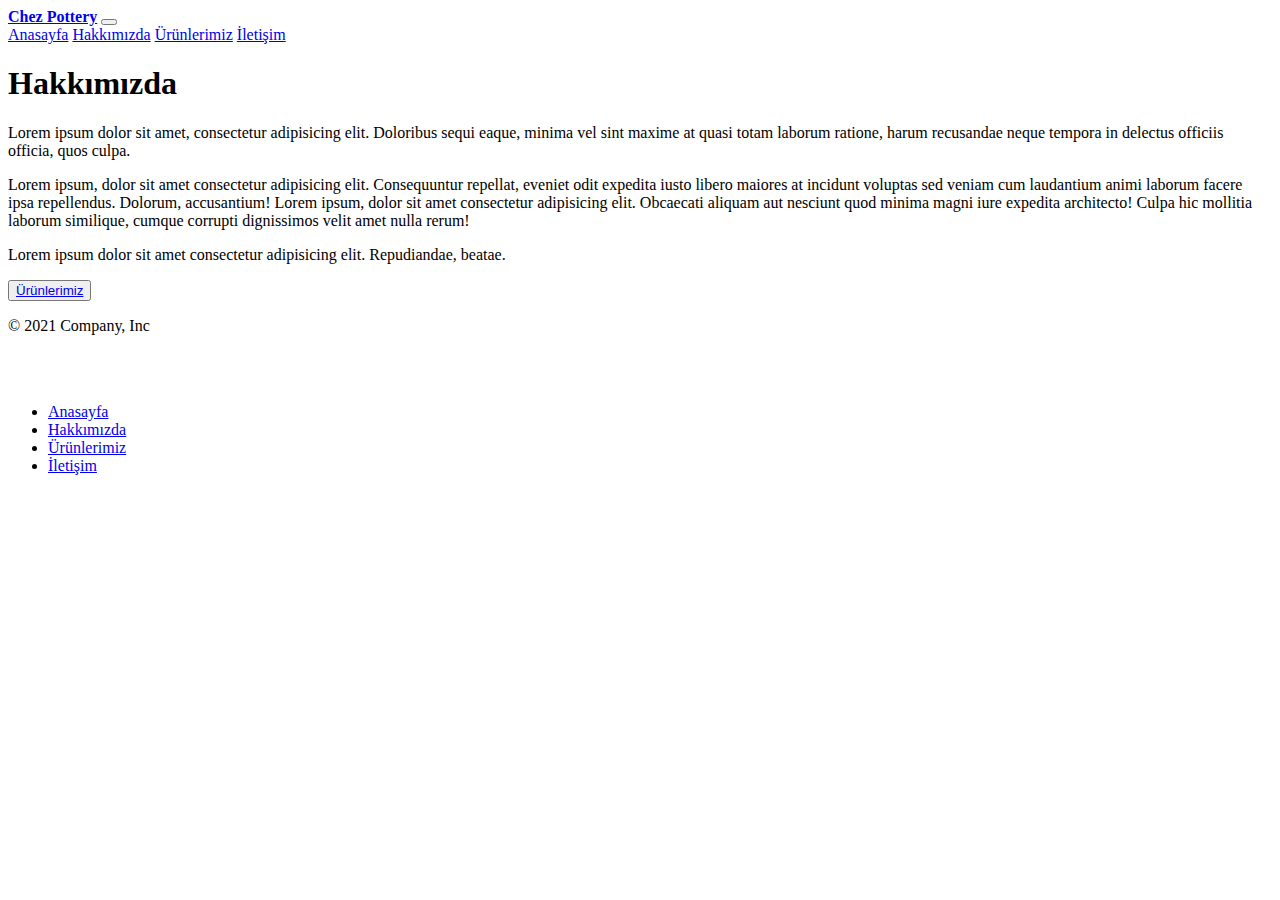
<file: about-us.html>
<!doctype html>
<html lang="en">
  <head>
    <!-- Required meta tags -->
    <meta charset="utf-8">
    <meta name="viewport" content="width=device-width, initial-scale=1">

    <!-- Bootstrap CSS -->
    <link href="https://cdn.jsdelivr.net/npm/bootstrap@5.1.3/dist/css/bootstrap.min.css" rel="stylesheet" integrity="sha384-1BmE4kWBq78iYhFldvKuhfTAU6auU8tT94WrHftjDbrCEXSU1oBoqyl2QvZ6jIW3" crossorigin="anonymous">

    <title>Chez Pottery</title>
  </head>
  <body>
    <!-- navbar1 start -->
<nav class="navbar navbar-expand-lg navbar-dark bg-dark">
    <div class="container-fluid">
      <a class="navbar-brand" href="#"><strong>Chez Pottery</strong></a>
      <button class="navbar-toggler" type="button" data-bs-toggle="collapse" data-bs-target="#navbarNavAltMarkup" aria-controls="navbarNavAltMarkup" aria-expanded="false" aria-label="Toggle navigation">
        <span class="navbar-toggler-icon"></span>
      </button>
      <div class="collapse navbar-collapse " id="navbarNavAltMarkup">
        <div class="navbar-nav ms-auto">
          <a class="nav-link active" aria-current="page" href="index.html">Anasayfa</a>
          <a class="nav-link" href="#">Hakkımızda</a>
          <a class="nav-link" href="chez.html">Ürünlerimiz</a>
          <a class="nav-link disabled" href="#">İletişim</a>
        </div>
      </div>
    </div>
  </nav>
<!-- navbar1 end -->

<!-- jumbotron start -->
<div class="container py-5 px-2 ">
    <div class="row ">
      <div class="col-sm-12 text-center">
        <h1 class="display-5 fw-bold text-warning ms-5">Hakkımızda</h1>
        <p class="col-ms-8 fs-4 muted mt-5">Lorem ipsum dolor sit amet, consectetur adipisicing elit. Doloribus sequi eaque, minima vel sint maxime at quasi totam laborum ratione, harum recusandae neque tempora in delectus officiis officia, quos culpa.</p>
        <p class="col-ms-8 fs-4 muted ">Lorem ipsum, dolor sit amet consectetur adipisicing elit. Consequuntur repellat, eveniet odit expedita iusto libero maiores at incidunt voluptas sed veniam cum laudantium animi laborum facere ipsa repellendus. Dolorum, accusantium! Lorem ipsum, dolor sit amet consectetur adipisicing elit. Obcaecati aliquam aut nesciunt quod minima magni iure expedita architecto! Culpa hic mollitia laborum similique, cumque corrupti dignissimos velit amet nulla rerum!</p>
        <p class="col-ms-8 fs-4 muted">Lorem ipsum dolor sit amet consectetur adipisicing elit. Repudiandae, beatae.</p>
        <button class="btn btn-primary btn-lg ms-5 mt-3 "  type="button"><a class="text-white" href="chez.html">Ürünlerimiz</a></button>
      </div>
    </div>

</div>
<!-- jumbotron start -->

<!-- Footer start -->
<footer class="d-flex flex-wrap justify-content-between align-items-center py-3 my-4 border-top bg-dark">
    <p class="col-md-4 mb-0 text-muted">© 2021 Company, Inc</p>

    <a href="/" class="col-md-4 d-flex align-items-center justify-content-center mb-3 mb-md-0 me-md-auto link-dark text-decoration-none">
    <svg class="bi me-2" width="40" height="32"><use xlink:href="#bootstrap"></use></svg>
    </a>

    <ul class="nav col-md-4 justify-content-end">
    <li class="nav-item"><a href="index.html" class="nav-link px-2 text-muted">Anasayfa</a></li>
    <li class="nav-item"><a href="#" class="nav-link px-2 text-muted">Hakkımızda</a></li>
    <li class="nav-item"><a href="chez.html" class="nav-link px-2 text-muted">Ürünlerimiz</a></li>
    <li class="nav-item"><a href="#" class="nav-link px-2 text-muted">İletişim</a></li>
    </ul>
</footer>
<!-- Footer end -->

    <!-- Optional JavaScript; choose one of the two! -->

    <!-- Option 1: Bootstrap Bundle with Popper -->
    <script src="https://cdn.jsdelivr.net/npm/bootstrap@5.1.3/dist/js/bootstrap.bundle.min.js" integrity="sha384-ka7Sk0Gln4gmtz2MlQnikT1wXgYsOg+OMhuP+IlRH9sENBO0LRn5q+8nbTov4+1p" crossorigin="anonymous"></script>

    <!-- Option 2: Separate Popper and Bootstrap JS -->
    <!--
    <script src="https://cdn.jsdelivr.net/npm/@popperjs/core@2.10.2/dist/umd/popper.min.js" integrity="sha384-7+zCNj/IqJ95wo16oMtfsKbZ9ccEh31eOz1HGyDuCQ6wgnyJNSYdrPa03rtR1zdB" crossorigin="anonymous"></script>
    <script src="https://cdn.jsdelivr.net/npm/bootstrap@5.1.3/dist/js/bootstrap.min.js" integrity="sha384-QJHtvGhmr9XOIpI6YVutG+2QOK9T+ZnN4kzFN1RtK3zEFEIsxhlmWl5/YESvpZ13" crossorigin="anonymous"></script>
    -->
  </body>
</html>
</file>
